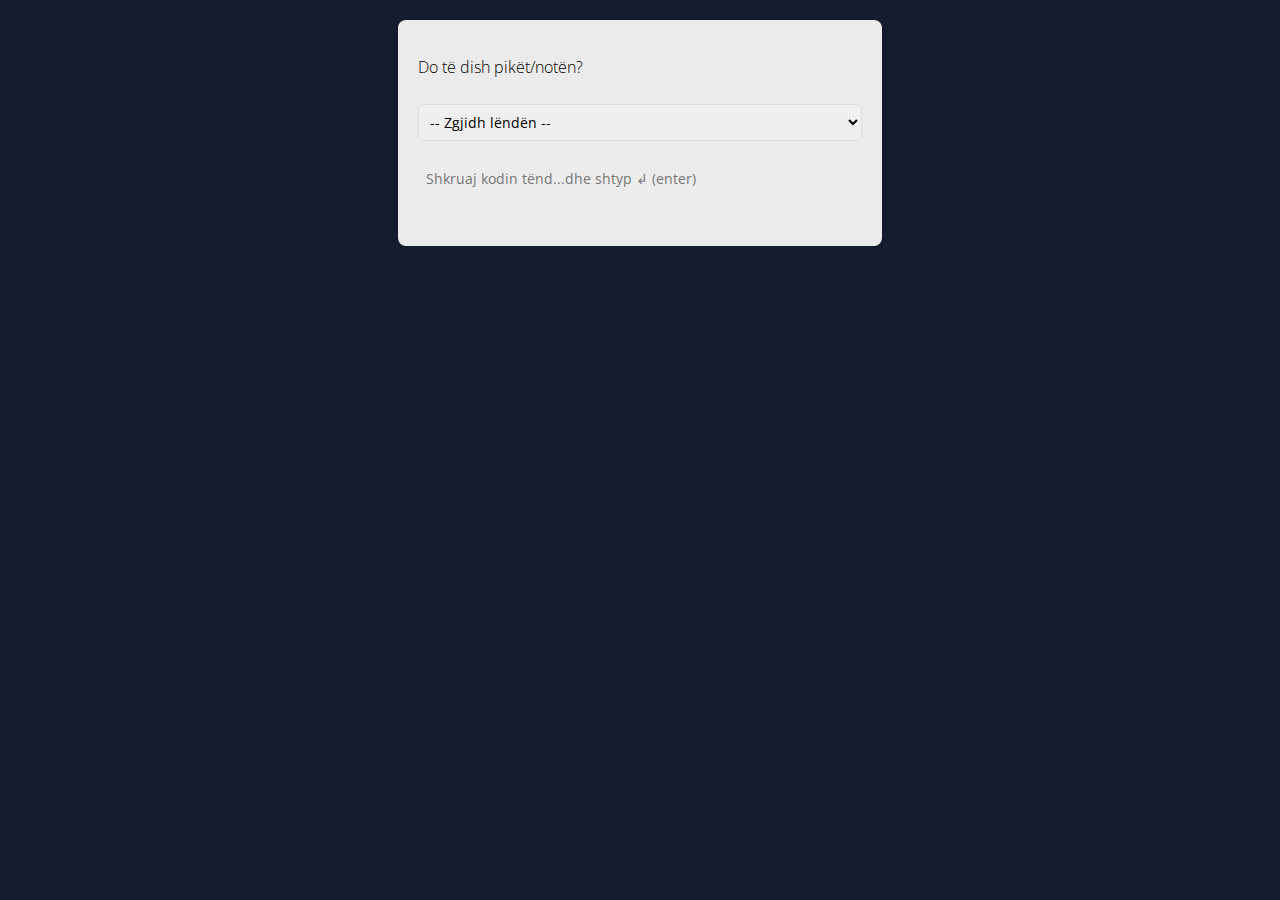
<file: index.html>
<!DOCTYPE html>
<html lang="sq">

<head>
  <meta charset="UTF-8">
  <meta name="viewport" content="width=device-width, initial-scale=1.0">
  <title>Nota ime</title>
  <link rel="preconnect" href="https://fonts.googleapis.com">
  <link rel="preconnect" href="https://fonts.gstatic.com" crossorigin>
  <link href="https://fonts.googleapis.com/css2?family=Open+Sans:ital,wght@0,300..800;1,300..800&display=swap" rel="stylesheet">
  <link rel="stylesheet" href="style.css">
</head>

<body>
  <div class="container">
    <p>Do të dish pikët/notën?</p>
    <select id="subjectSelect">
      <option value="">-- Zgjidh lëndën --</option>
      <option value="pwbsc">Programim WEB</option>
      <option value="pawmp">Programim i avancuar WEB - Master Profesional</option>
      <option value="pawmsc">Programim i avancuar WEB - Master Shkencor</option>
    </select>
    <input type="password" id="studentCode" placeholder="Shkruaj kodin tënd...dhe shtyp &#8626; (enter)" disabled>
    <div id="result"></div>
  </div>
  <script src="script.js"></script>
</body>

</html>
</file>
<file: style.css>
body {
  font-family: "Open Sans", serif;
  font-optical-sizing: auto;
  font-weight: 300;
  font-style: normal;
  background-color: #171d2e;
  margin: 0;
  padding: 0;
}

.container {
  max-width: 444px;
  margin: 20px auto;
  background: #ebebeb;
  padding: 20px;
  border-radius: 8px;
  box-shadow: 0 2px 10px rgba(0, 0, 0, 0.1);
}

select,
input {
  width: 100%;
  padding: .5em;
  margin: 10px 0;
  font-size: 14px;
  border: 1px solid #ddd;
  border-radius: 5px;
  box-sizing: border-box;
  font-family: "Open Sans", serif;
}

input {
  border: 1px solid transparent;
}

#result {
  margin-top: 20px;
  font-size: 14px;
  color: #333;
}

ul {
  padding-left: 20px;
}

/* Mobile optimizimi */
@media (max-width: 600px) {
  body {
    padding: 10px;
  }

  .container {
    padding: 15px;
  }

  h2 {
    font-size: 14px;
  }

  select,
  input {
    font-size: 12px;
    padding: 10px;
  }

  #result {
    font-size: 12px;
  }
}
</file>
